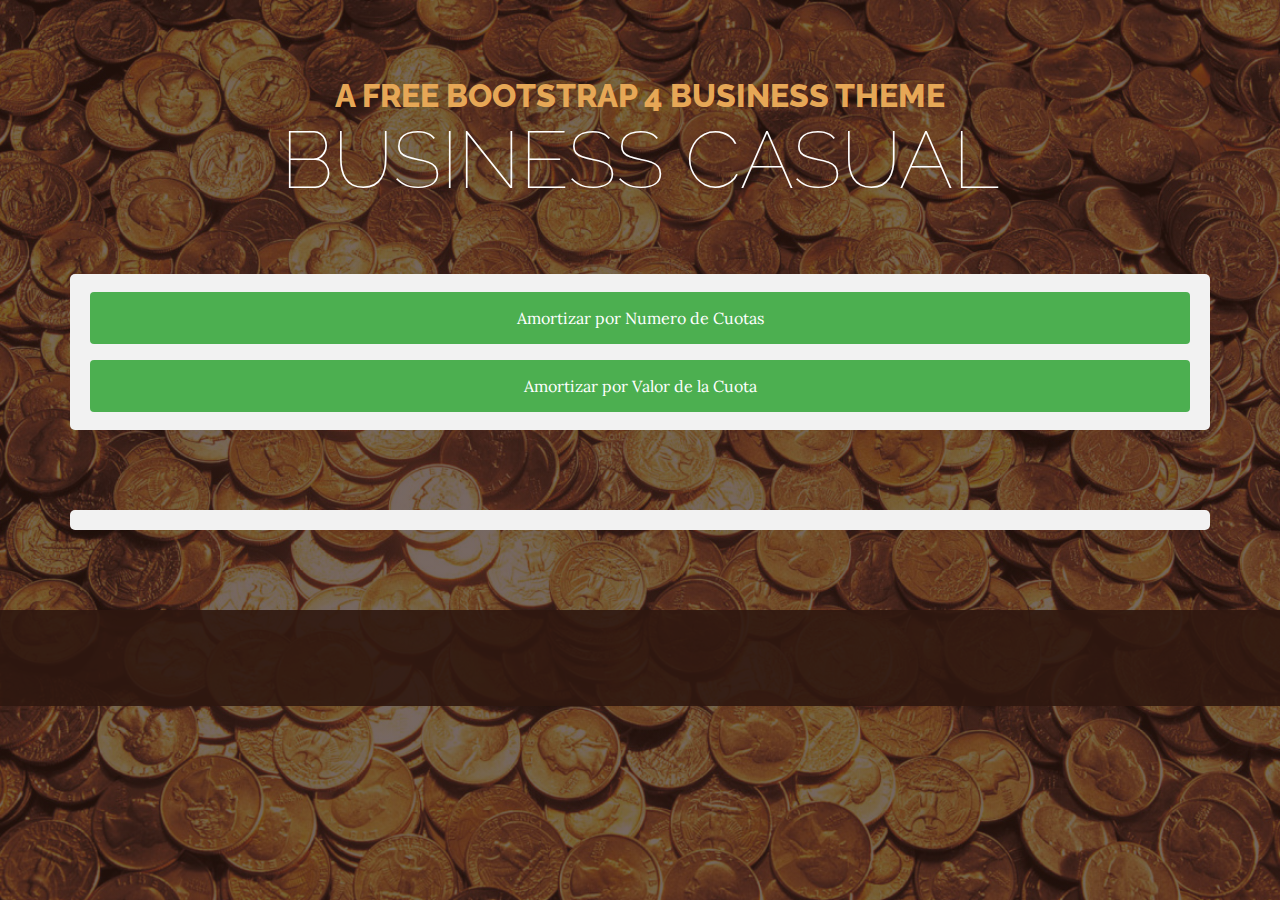
<file: CLIENTE/index.html>
<!DOCTYPE html>
<html lang="en">

<head>

  <meta charset="utf-8">
  <meta name="viewport" content="width=device-width, initial-scale=1, shrink-to-fit=no">
  <meta name="description" content="">
  <meta name="author" content="">

  <title>Business Casual - Start Bootstrap Theme</title>

  <!-- Bootstrap core CSS -->
  <link href="vendor/bootstrap/css/bootstrap.min.css" rel="stylesheet">

  <!-- Custom fonts for this template -->
  <link href="https://fonts.googleapis.com/css?family=Raleway:100,100i,200,200i,300,300i,400,400i,500,500i,600,600i,700,700i,800,800i,900,900i"
    rel="stylesheet">
  <link href="https://fonts.googleapis.com/css?family=Lora:400,400i,700,700i" rel="stylesheet">

  <!-- Custom styles for this template -->
  <link href="css/business-casual.min.css" rel="stylesheet">
  <link rel="stylesheet" href="css/estilos.css">

  <script src="js/controlador.js"></script>

</head>

<body>

  <h1 class="site-heading text-center text-white d-none d-lg-block">
    <span class="site-heading-upper text-primary mb-3">A Free Bootstrap 4 Business Theme</span>
    <span class="site-heading-lower">Business Casual</span>
  </h1>

  <section class="page-section clearfix">
    <div class="container">
      <div class="bloque_formulario" id="bloque_formulario">
  
        <input type="submit" value="Amortizar por Numero de Cuotas" onclick="agregarformulario(1);">
        <input type="submit" value="Amortizar por Valor de la Cuota" onclick="agregarformulario(2);">

      </div>
    </div>
  </section>

  <section class="page-section clearfix">
    <div class="container">
      <div class="bloque_respuesta" id="bloque_respuesta">
        
        </table>
      </div>
    </div>
  </section>

  <footer class="footer text-faded text-center py-5">

  </footer>

  <!-- Bootstrap core JavaScript -->
  <script src="vendor/jquery/jquery.min.js"></script>
  <script src="vendor/bootstrap/js/bootstrap.bundle.min.js"></script>

</body>

</html>
</file>
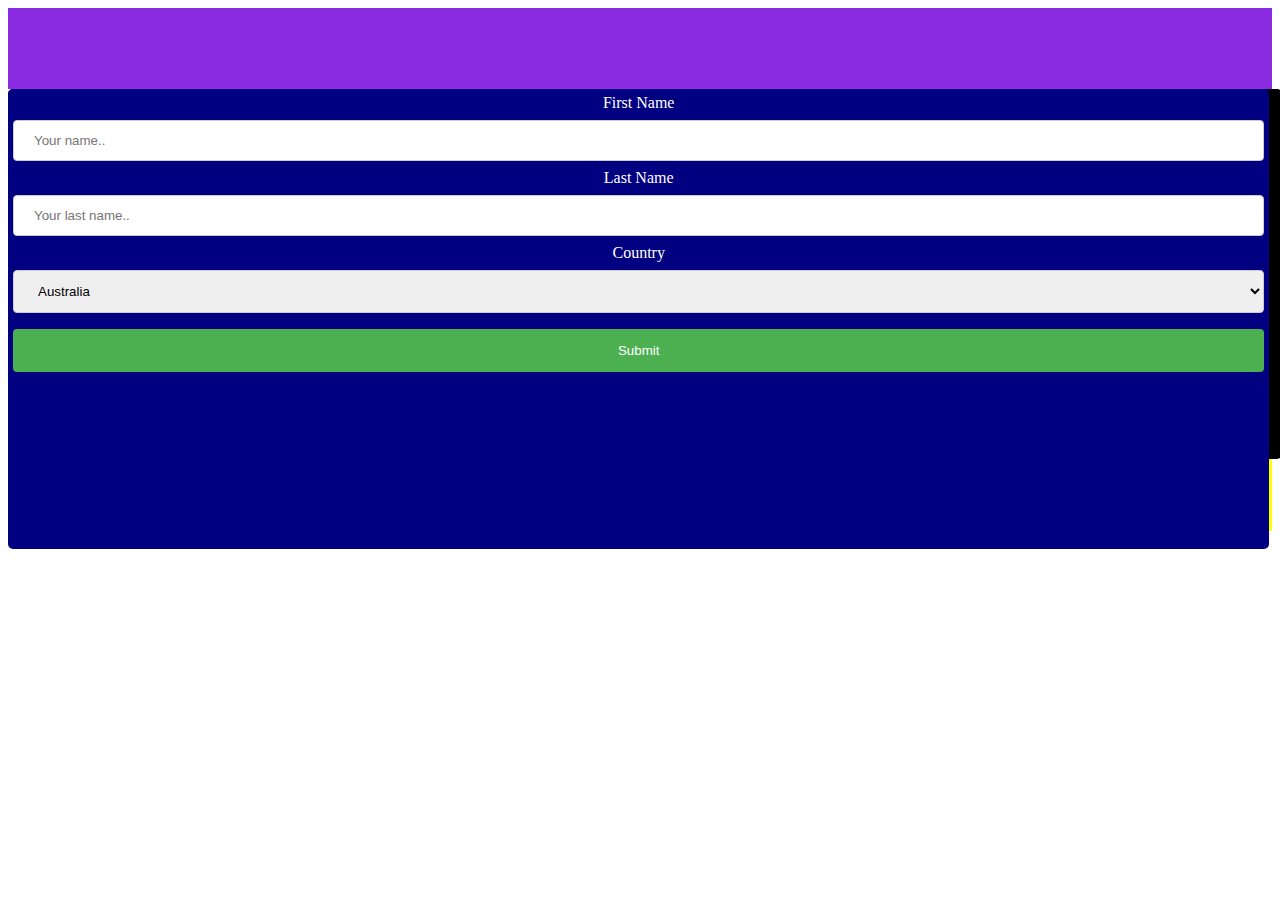
<file: CLIENTE/1/index.html>
<!DOCTYPE html>
<html lang="en">

<head>
    <meta charset="UTF-8">
    <meta name="viewport" content="width=device-width, initial-scale=1.0">
    <meta http-equiv="X-UA-Compatible" content="ie=edge">
    <link rel="stylesheet" href="css/estilos.css">
    <script src="https://code.jquery.com/jquery-3.3.1.js" integrity="sha256-2Kok7MbOyxpgUVvAk/HJ2jigOSYS2auK4Pfzbm7uH60=" crossorigin="anonymous"></script>
    <script src="js/controlador.js"></script>
    <title>Document</title>
</head>

<body>
    <header>
    </header>
    <div class="bloque_formulario">
        <form action="/action_page.php">
            <label for="fname">First Name</label>
            <input type="text" id="fname" name="firstname" placeholder="Your name..">

            <label for="lname">Last Name</label>
            <input type="text" id="lname" name="lastname" placeholder="Your last name..">

            <label for="country">Country</label>
            <select id="country" name="country">
                <option value="australia">Australia</option>
                <option value="canada">Canada</option>
                <option value="usa">USA</option>
            </select>

            <input type="submit" value="Submit">
        </form>
    </div>
    
    <div class="bloque_respuesta">

    </div>
    <footer>

    </footer>
</body>

</html>
</file>
<file: CLIENTE/css/estilos.css>
input[type=text], select {
    width: 100%;
    padding: 12px 20px;
    margin: 8px 0;
    display: inline-block;
    border: 1px solid #ccc;
    border-radius: 4px;
    box-sizing: border-box;
}

input[type=submit] {
    width: 100%;
    background-color: #4CAF50;
    color: white;
    padding: 14px 20px;
    margin: 8px 0;
    border: none;
    border-radius: 4px;
    cursor: pointer;
}

div {
    border-radius: 5px;
    background-color: #f2f2f2;
    padding: 5px;
}

table {
    width: 100%;
}

th {
    height: 50px;
}
</file>
<file: CLIENTE/1/css/estilos.css>
header
{
    background-color: blueviolet;
    height: 9vh;
    width: 100%;
    
}
.bloque_formulario
{
    background-color: navy;
    height: 50vh;
    width: 99%;
    float: left;

    justify-content: center;
    color: white;
    text-align: center;

}
.bloque_respuesta
{
    background-color: black;
    height: 40vh;
    width: 100%;
}
footer
{
    background-color: yellow;
    height: 8vh;
    width: 100%;
}

input[type=text], select {
    width: 100%;
    padding: 12px 20px;
    margin: 8px 0;
    display: inline-block;
    border: 1px solid #ccc;
    border-radius: 4px;
    box-sizing: border-box;
}

input[type=submit] {
    width: 100%;
    background-color: #4CAF50;
    color: white;
    padding: 14px 20px;
    margin: 8px 0;
    border: none;
    border-radius: 4px;
    cursor: pointer;
}

div {
    border-radius: 5px;
    background-color: #f2f2f2;
    padding: 5px;
}
</file>
<file: CLIENTE/css/business-casual.min.css>
/*!
 * Start Bootstrap - Business Casual v4.1.1 (https://startbootstrap.com/template-overviews/business-casual)
 * Copyright 2013-2018 Start Bootstrap
 * Licensed under MIT (https://github.com/BlackrockDigital/startbootstrap-business-casual/blob/master/LICENSE)
 */body{font-family:Lora;background:linear-gradient(rgba(47,23,15,.65),rgba(47,23,15,.65)),url(../img/bg.jpg);background-attachment:fixed;background-position:center;background-size:cover}h1,h2,h3,h4,h5,h6{font-family:Raleway}p{line-height:1.75}.text-faded{color:rgba(255,255,255,.3)}.site-heading{margin-top:5rem;margin-bottom:5rem;text-transform:uppercase;line-height:1;font-family:Raleway}.site-heading .site-heading-upper{display:block;font-size:2rem;font-weight:800}.site-heading .site-heading-lower{font-size:5rem;font-weight:100;line-height:4rem}.page-section{margin-top:5rem;margin-bottom:5rem}.section-heading{text-transform:uppercase}.section-heading .section-heading-upper{display:block;font-size:1rem;font-weight:800}.section-heading .section-heading-lower{display:block;font-size:3rem;font-weight:100}.bg-faded{background-color:rgba(255,255,255,.85)}#mainNav{background-color:rgba(47,23,15,.9);font-family:Raleway}#mainNav .navbar-brand{color:#e6a756}#mainNav .navbar-nav .nav-item .nav-link{color:rgba(255,255,255,.7);font-weight:800}#mainNav .navbar-nav .nav-item.active .nav-link{color:#e6a756}@media (min-width:992px){#mainNav .navbar-nav .nav-item .nav-link{font-size:.9rem}#mainNav .navbar-nav .nav-item .nav-link:hover{color:rgba(255,255,255,.4)}#mainNav .navbar-nav .nav-item.active .nav-link:hover{color:#e6a756}}.btn-xl{font-weight:700;font-size:.8rem;padding-top:1.5rem;padding-bottom:1.5rem;padding-left:2rem;padding-right:2rem}.intro{position:relative}@media (min-width:992px){.intro .intro-img{width:75%;float:right}.intro .intro-text{left:0;width:60%;margin-top:3rem;position:absolute}.intro .intro-text .intro-button{width:100%;left:0;position:absolute;bottom:-2rem}}@media (min-width:1200px){.intro .intro-text{width:45%}}.cta{padding-top:5rem;padding-bottom:5rem;background-color:rgba(230,167,86,.9)}.cta .cta-inner{position:relative;padding:3rem;margin:.5rem;background-color:rgba(255,255,255,.85)}.cta .cta-inner:before{border-radius:.5rem;content:'';position:absolute;top:-.5rem;bottom:-.5rem;left:-.5rem;right:-.5rem;border:.25rem solid rgba(255,255,255,.85)}@media (min-width:992px){.about-heading .about-heading-img{position:relative;z-index:0}.about-heading .about-heading-content{margin-top:-5rem;position:relative;z-index:1}}@media (min-width:992px){.product-item .product-item-title{position:relative;z-index:1;margin-bottom:-3rem}.product-item .product-item-img{position:relative;z-index:0;max-width:60vw}.product-item .product-item-description{position:relative;z-index:1;margin-top:-3rem;max-width:50vw}}.list-hours{font-size:.9rem}.list-hours .list-hours-item{border-bottom:1px solid rgba(230,167,86,.5);padding-bottom:.25rem;margin-bottom:1rem;font-style:italic}.list-hours .list-hours-item.today{font-weight:700;color:#e6a756}@media (min-width:992px){.list-hours{width:50%;font-size:1.1rem}}.address strong{font-size:1.2rem}.footer{background-color:rgba(47,23,15,.9)}.text-primary{color:#e6a756!important}.bg-primary{background-color:#e6a756!important}.btn{box-shadow:0 3px 3px 0 rgba(33,37,41,.1)}.btn-primary{background-color:#e6a756;border-color:#e6a756}.btn-primary:active,.btn-primary:focus,.btn-primary:hover{background-color:#df902a;border-color:#df902a}.font-weight-light{font-weight:100!important}
</file>
